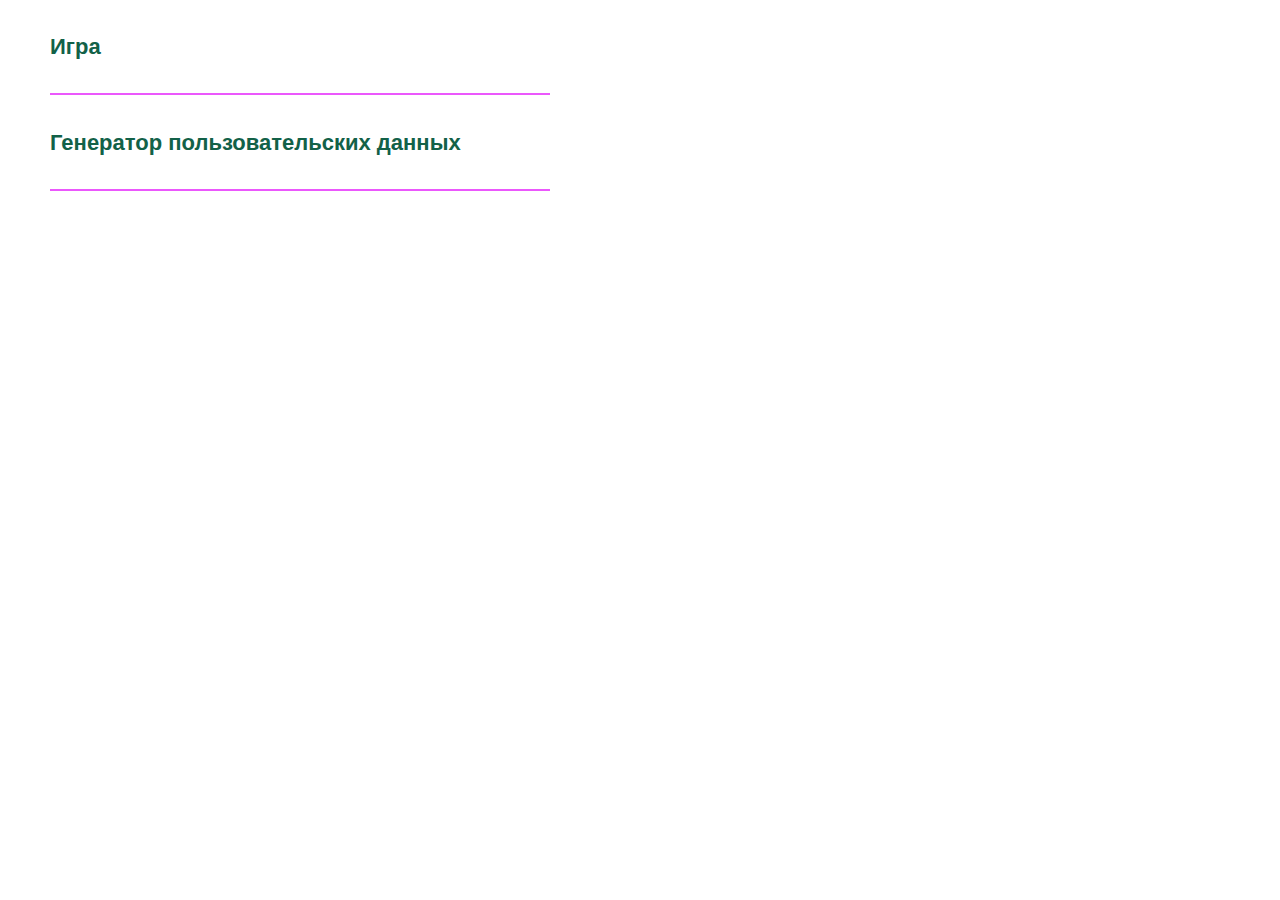
<file: index.html>
<!DOCTYPE html>
<html lang="кг">
<head>
    <meta charset="UTF-8">
    <meta http-equiv="X-UA-Compatible" content="IE=edge">
    <meta name="viewport" content="width=device-width, initial-scale=1.0">
    <title>Document</title>
    <link rel="stylesheet" type="text/css" href="style.css">
</head>
<body>
    <a href = "bjs/08_if_else/index.html">Игра</a>
    <hr>
    <a href = "bjs/10_function_object/index.html">Генератор пользовательских данных</a>
    <hr>
</body>
</html>
</file>
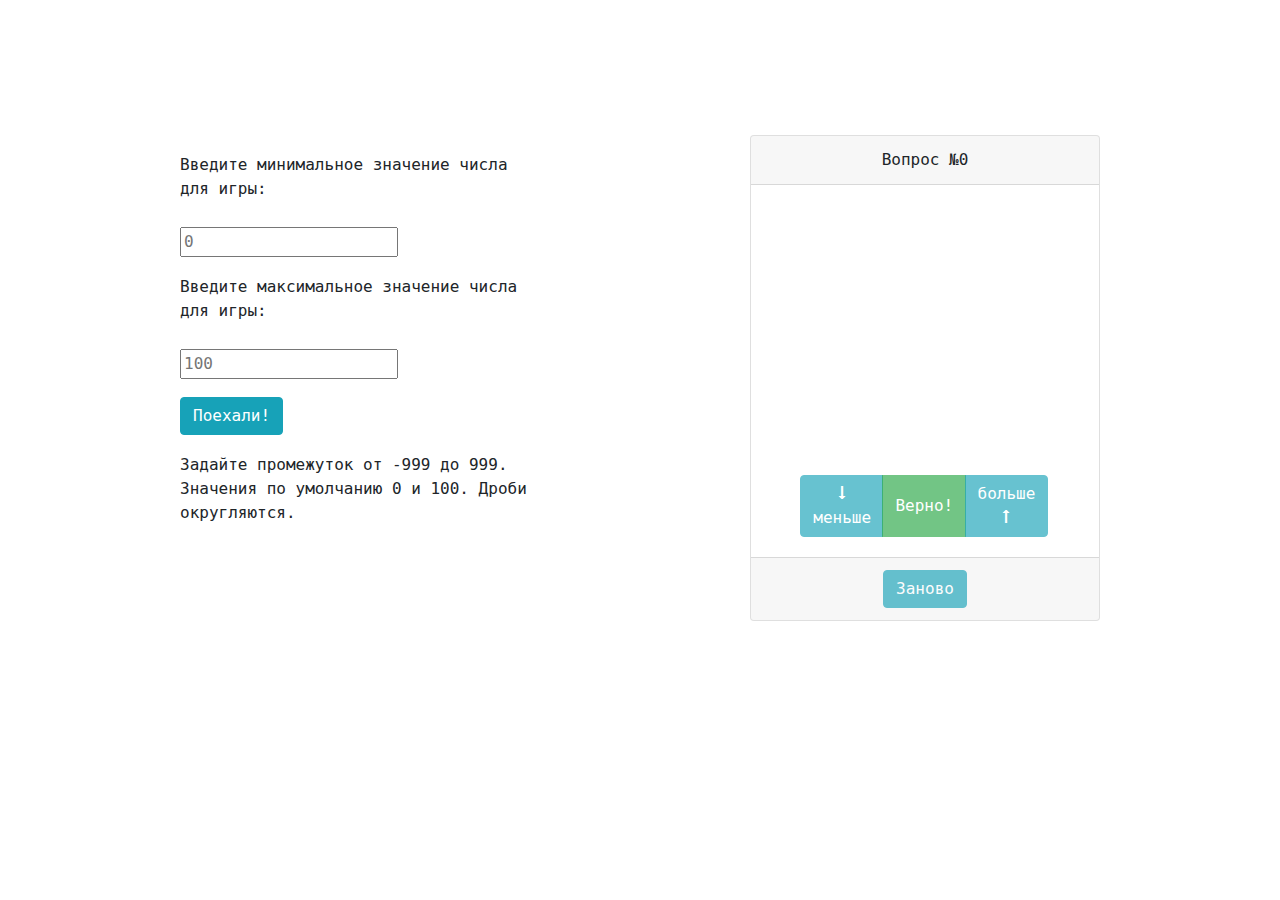
<file: bjs/08_if_else/index.html>
<!DOCTYPE html>
<html lang="en">
<head>
    <meta charset="UTF-8">
    <title>Угадайка</title>
 
    
    <link rel="stylesheet" href="https://cdn.jsdelivr.net/npm/bootstrap@4.0.0/dist/css/bootstrap.min.css" 
    integrity="sha384-Gn5384xqQ1aoWXA+058RXPxPg6fy4IWvTNh0E263XmFcJlSAwiGgFAW/dAiS6JXm" crossorigin="anonymous">
    <script src="https://code.jquery.com/jquery-3.2.1.slim.min.js" integrity="sha384-KJ3o2DKtIkvYIK3UENzmM7KCkRr/rE9/Qpg6aAZGJwFDMVNA/GpGFF93hXpG5KkN" crossorigin="anonymous"></script>
    <script src="https://cdn.jsdelivr.net/npm/popper.js@1.12.9/dist/umd/popper.min.js" integrity="sha384-ApNbgh9B+Y1QKtv3Rn7W3mgPxhU9K/ScQsAP7hUibX39j7fakFPskvXusvfa0b4Q" crossorigin="anonymous"></script>
    <script src="https://cdn.jsdelivr.net/npm/bootstrap@4.0.0/dist/js/bootstrap.min.js" integrity="sha384-JZR6Spejh4U02d8jOt6vLEHfe/JQGiRRSQQxSfFWpi1MquVdAyjUar5+76PVCmYl" crossorigin="anonymous"></script> 
    <link rel="stylesheet" href="style.css" type="text/css"/>

</head>
<body>




<div class="container">

    <div class="row justify-content-around game-card">

             
       
        <div class="col col-md-4 column">
            <div class="rowTable">
                <label for="minValueInput">Введите минимальное значение числа для игры:</label>
            </div>
        
            <div class="rowTable">
                <input type="text" id="minValueInput" placeholder="0">
            </div>
        
            <div class="rowTable">
                <label for="maxValueInput">Введите максимальное значение числа для игры:</label>
            </div>

            <div class="rowTable">
                <input type="text" id="maxValueInput" placeholder="100">
            </div>

            <div class="rowTable">
                <button class="btn btn-info" id="btnInput">Поехали!</button>
            
            </div>
        
            <div class="rowTable">
                <div id="invitation">
               
                </div>
            </div> 
    
        </div>
       
        <div class="col col-md-4 column">
            <div class="card text-center gameForm">
                <div class="card-header">
                    <p class="m-0">Вопрос №<span id="orderNumberField">5</span></p>
                </div>
                <div class="card-body questionSpan">
                    <div class="row no-gutters">
                        <div class="col">
                            <h3 class="card-title m-0"><span id="answerField" ></span></h3>
                        </div>
                    </div>
                </div>
                <div class="card-body">
                    <div class="row btn-group">
                        <button class="btn btn-info col col-md-4" id="btnLess">&#129047;<br>меньше</button>
                        <button class="btn btn-success col col-md-4" id="btnEqual">Верно!</button>
                        <button class="btn btn-info col col-md-4" id="btnOver">больше<br>&#129045;</button>
                    </div>
                </div>
                <div class="card-footer">
                    <button class="btn btn-info" id="btnRetry">Заново</button>
                </div>
            </div>
        </div>
    
</div>
</div>

<script src="script.js"></script>
</body>
</html>
</file>
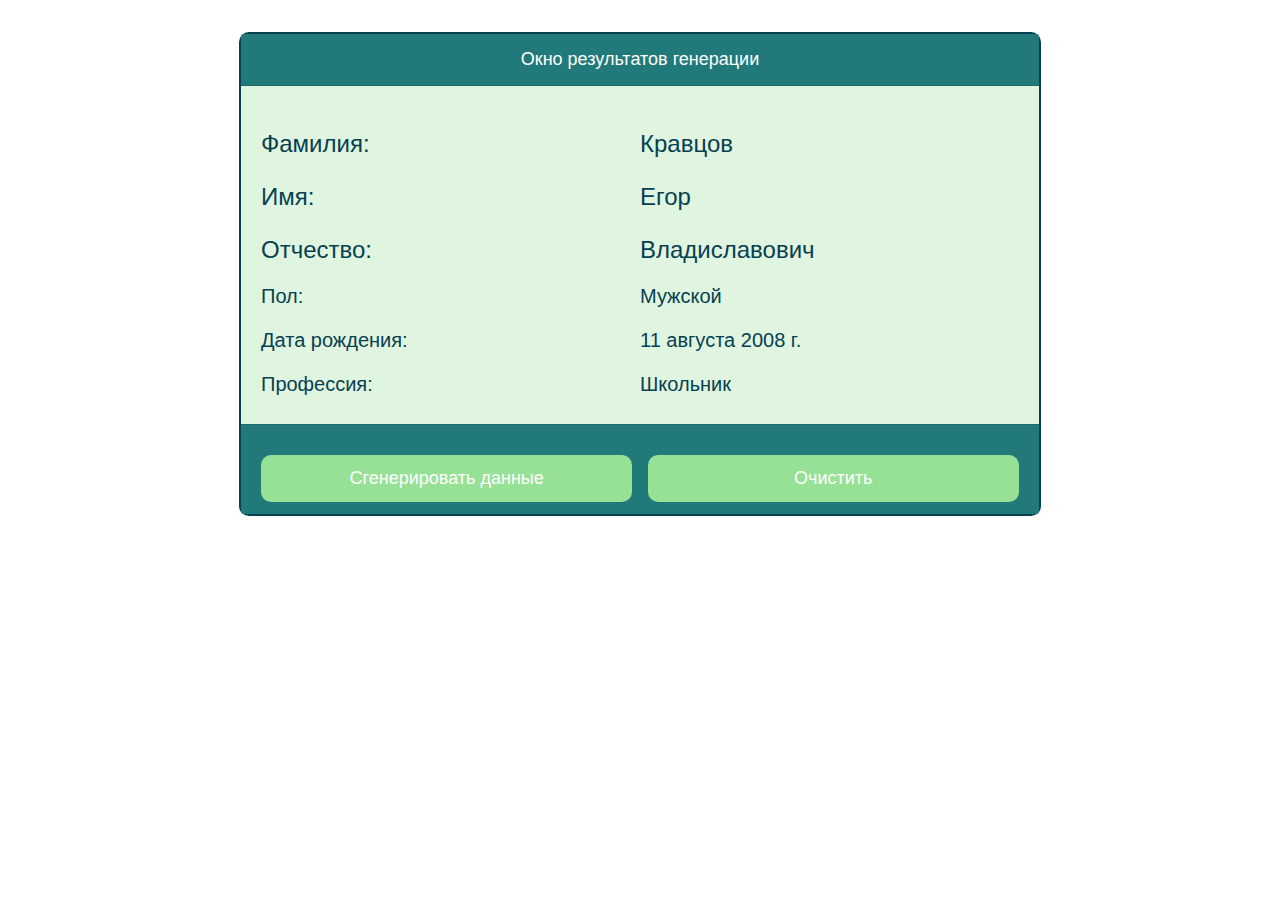
<file: bjs/10_function_object/index.html>
<!DOCTYPE html>
<html lang="en">
<head>
    <meta charset="UTF-8">
    <meta name="viewport" content="width=device-width, initial-scale=1">
    <title>Генератор случайных пользователей</title>
    <link rel="stylesheet" href="https://stackpath.bootstrapcdn.com/bootstrap/4.4.1/css/bootstrap.min.css"
          integrity="sha384-Vkoo8x4CGsO3+Hhxv8T/Q5PaXtkKtu6ug5TOeNV6gBiFeWPGFN9MuhOf23Q9Ifjh" crossorigin="anonymous">
    <link href="https://fonts.googleapis.com/css2?family=Open+Sans" rel="stylesheet">
    <link rel="stylesheet" href="style.css" type="text/css"/>
</head>
<body>
<div class="container generatorForm">
    <div class="row game-card align-items-center">
        <div class="col cardColumn" >
            <div class="card text-center">
                <div class="card-header">
                    <p class="m-0">Окно результатов генерации</p>
                </div>
                <div class="card-body">
                    <div class="row">
                        <div class="col column">
                            <div class="row no-gutters">
                                <div class="col">
                                    <h4>Фамилия: </h4>
                                    <h4>Имя: </h4>
                                    <h4>Отчество: </h4>
                                    <h5>Пол: </h5>
                                    <h5>Дата рождения: </h5>
                                    <h5>Профессия: </h5>
                                </div>
                                <div class="col column">
                                    <h4><span id="surnameOutput"></span></h4>
                                    <h4><span id="firstNameOutput"></span></h4>
                                    <h4><span id="patronymicOutput"></span></h4>
                                    <h5><span id="genderOutput"></span></h5>
                                    <h5><span id="birthDateOutput"></span> <span id="birthYearOutput"></span><span id = "yearLetter"></span></h5>
                                    <h5><span id="professionOutput"></span></h5>
                                </div>
                       
                           </div> <!--row-->
                         
                    </div>
                </div> 

               
                </div><!--card-body-->
            
                <div class="card-footer">
                    <button class="btn btn-info" id="btnActivate">Сгенерировать данные</button>
                
                    <button class="btn btn-info" id="btnClear">Очистить</button>
             </div>
            </div><!--card-->
        </div>
    </div>
</div>
<script src="personGenerator.js"></script>
<script src="init.js"></script>
</body>
</html>
</file>
<file: style.css>
* {
    padding: 0;
    margin: 0;    
}

hr {
    display: block; 
    height: 1px;
    border: 0; 
    width: 500px;
    border-top: 2px solid #eb58fc;
    margin: 30px 50px; 
    padding: 0;
    
  }

a {
    display: block;
    margin: 30px 50px;
    font: bold 22px/1.5 Arial, sans-serif;
    text-decoration: none;
    color: #126148; 
}

a:hover {
    color: #b566e7; 
}

a:visited {
    color: #7f078c; 
}
</file>
<file: bjs/08_if_else/style.css>
.game-card {
    
    height: 100vh;
    width: 100wv;
    font-family: 'Open Sans', monospace;
}

.column {
    
    margin-top: 15vh;
    height: 80vh; 
    width: 35vw;
}

.rowTable {
    margin-top: 2vh;
    
}

.gameForm {
    min-height: 40vh;
    min-width: 30vh;
}

.questionSpan {
    min-height: 30vh;
    
}
</file>
<file: bjs/10_function_object/style.css>
* {
    padding: 0;
    margin: 0;
}

.generatorForm {
    margin-top: 2em;
  
}

.game-card {
    display: flexbox;
    justify-content: center;
}

.column {
    text-align: left;
}



h4 {
    margin-top: 1em;
    font-size: 28px; 
}

h5 {
    margin-top: 1em;
    font-size: 24px; 
}

.btn {
    margin-top: 1em;
}


.card {
    border-width: 2px;
    border-radius: 10px;
  
    border-color:#074050;
   
}

.cardColumn {
    max-width: 40vw;

}

.card-header {
    background-color:#217a79;
    color: white;
    font-size: 20px;
}

.card-body {
    background-color:#e0f5e0;
    color: #074050;
}

.card-footer {
    display: flex;
    justify-content: space-between;
    background-color:#217a79;
   
}

#btnClear, #btnActivate {
    display: inline-block;
    width: 49%;
    padding: 10px;
    font-size: 20px;
    cursor: pointer;
    text-align: center;
    text-decoration: none;
    outline: none;
    color: #fff;
    background-color: #97e196;
    border: none;
    border-radius: 10px;
 
}
  
#btnActivate:hover {
    background-color: #6cc08b
}

#btnClear:hover {
    background-color: #6cc08b
}
  
 #btnActivate:active {
    background-color: #105965;
    transform: translateY(4px);
  }

  #btnClear:active {
    background-color: #105965;
    transform: translateY(4px);
  }

  @media (max-width: 1280px) 
  {

    .cardColumn {
        min-width: 65vw;
    }
                          
    #btnClear, #btnActivate, .card-header {
        font-size: 18px;

    }
    h4 {
        font-size: 24px;

    }

    h5 {
        font-size: 20px;
    }
   }

   @media (max-width: 720px) {

    .cardColumn {
        min-width: 80vw;
    }
    
    #btnClear, #btnActivate, .card-header {
        font-size: 14px;

    }
    h4 {
        font-size: 18px;

    }

    h5 {
        font-size: 16px;
    }
   }

   

   @media (max-width: 540px) {
   
     .cardColumn {
         min-width: 99vw;
    }
    
    #btnClear, #btnActivate, .card-header {
        font-size: 12px;

    }

    h4 {
        font-size: 16px;

    }

    h5 {
        font-size: 14px;
    }
 
    }
</file>
